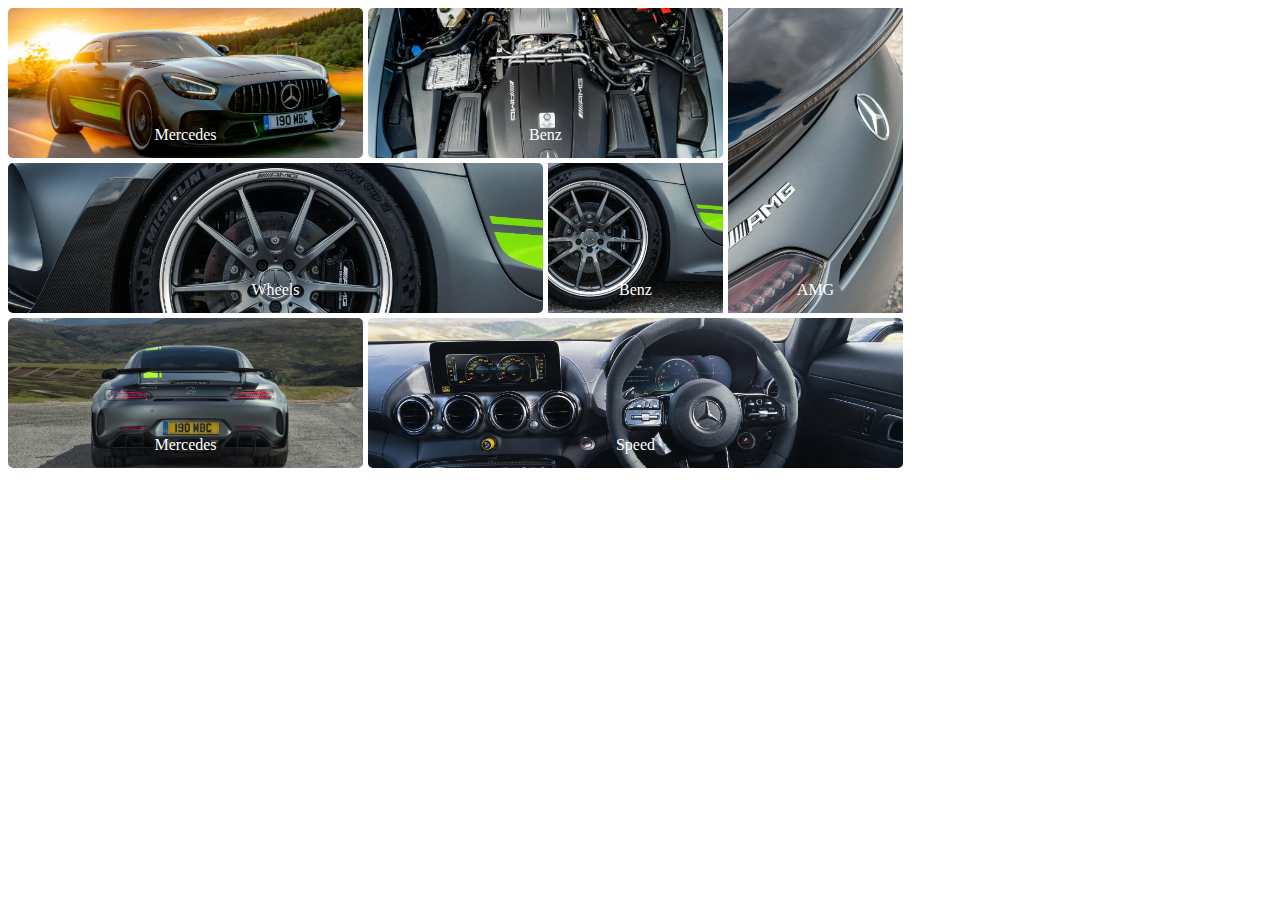
<file: index.html>
<!DOCTYPE html>
<html lang="en">
<head>
    <meta charset="UTF-8">
    <meta name="viewport" content="width=device-width, initial-scale=1.0">
    <meta http-equiv="X-UA-Compatible" content="ie=edge">
    <link  type="text/css" rel="stylesheet" href="index.css"/>

    <title>MetroStyle Colors</title>
</head>
<body>
 <div class="wrapper" id="wrapper"></div>   
</body>
<script src="index.js"></script>
</html>
</file>
<file: index.css>
.wrapper {
    overflow-x: scroll;
    overflow-y: hidden;
    width: 100%;
    display: grid;
    grid-gap: 5px;
    grid-template-columns:repeat(10,175px);
    grid-template-rows:repeat(3, 150px);
  }
</file>
